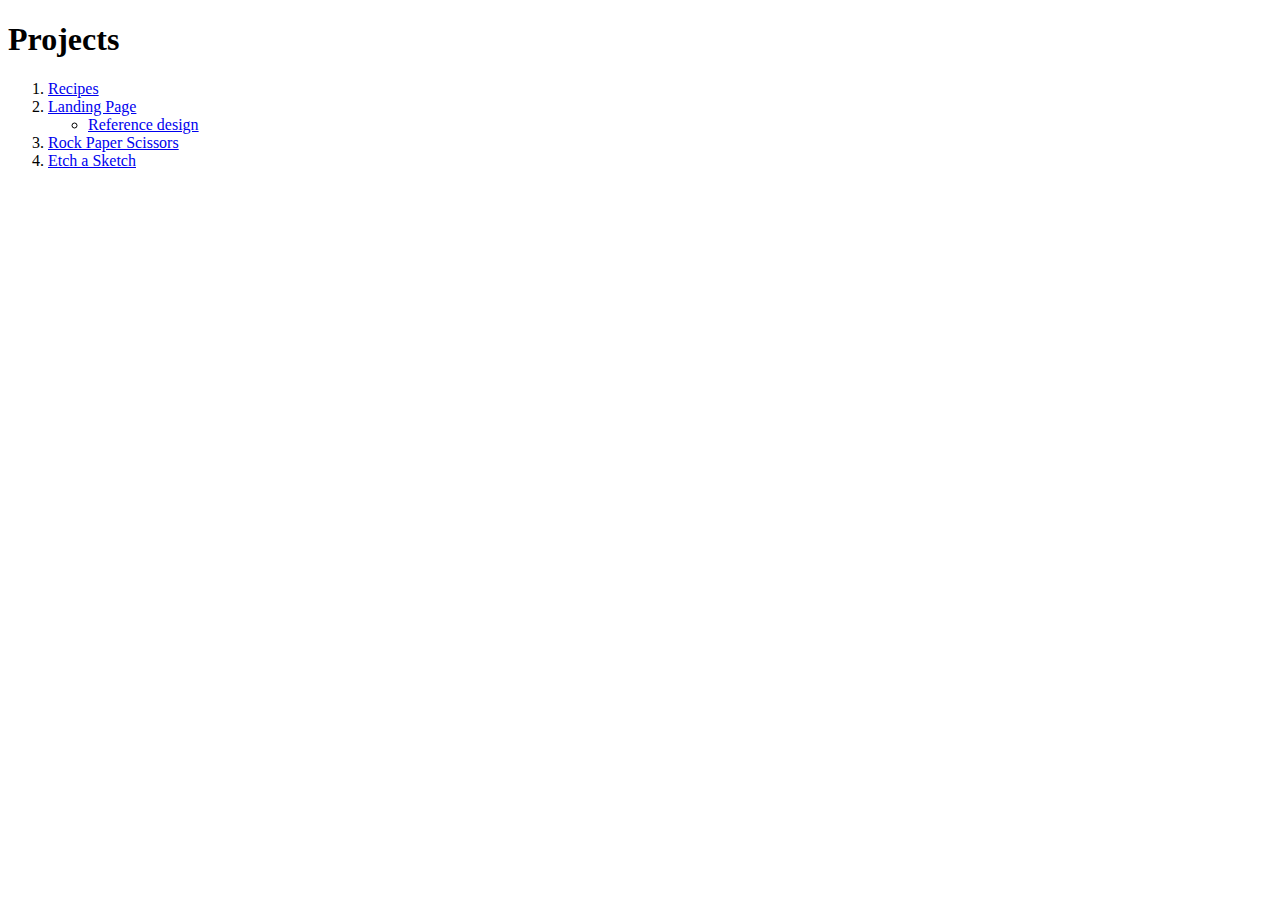
<file: index.html>
<!DOCTYPE html>

<html>
  <head>
    <meta charset="utf-8" />
    <title>The Odin Project Foundation Projects</title>
  </head>

  <body>
    <h1>Projects</h1>
    <ol>
      <li><a href="./01-odin-recipes/index.html">Recipes</a></li>
      <li>
        <a href="./02-landing-page/index.html">Landing Page</a>
        <ul>
          <li>
            <a
              href="https://cdn.statically.io/gh/TheOdinProject/curriculum/main/foundations/html_css/project/odin-project.png"
              >Reference design</a
            >
          </li>
        </ul>
      </li>
      <li>
        <a href="./03-rock-paper-scissors/index.html">Rock Paper Scissors</a>
      </li>
      <li><a href="./04-etch-a-sketch/index.html">Etch a Sketch</a></li>
    </ol>
  </body>
</html>
</file>
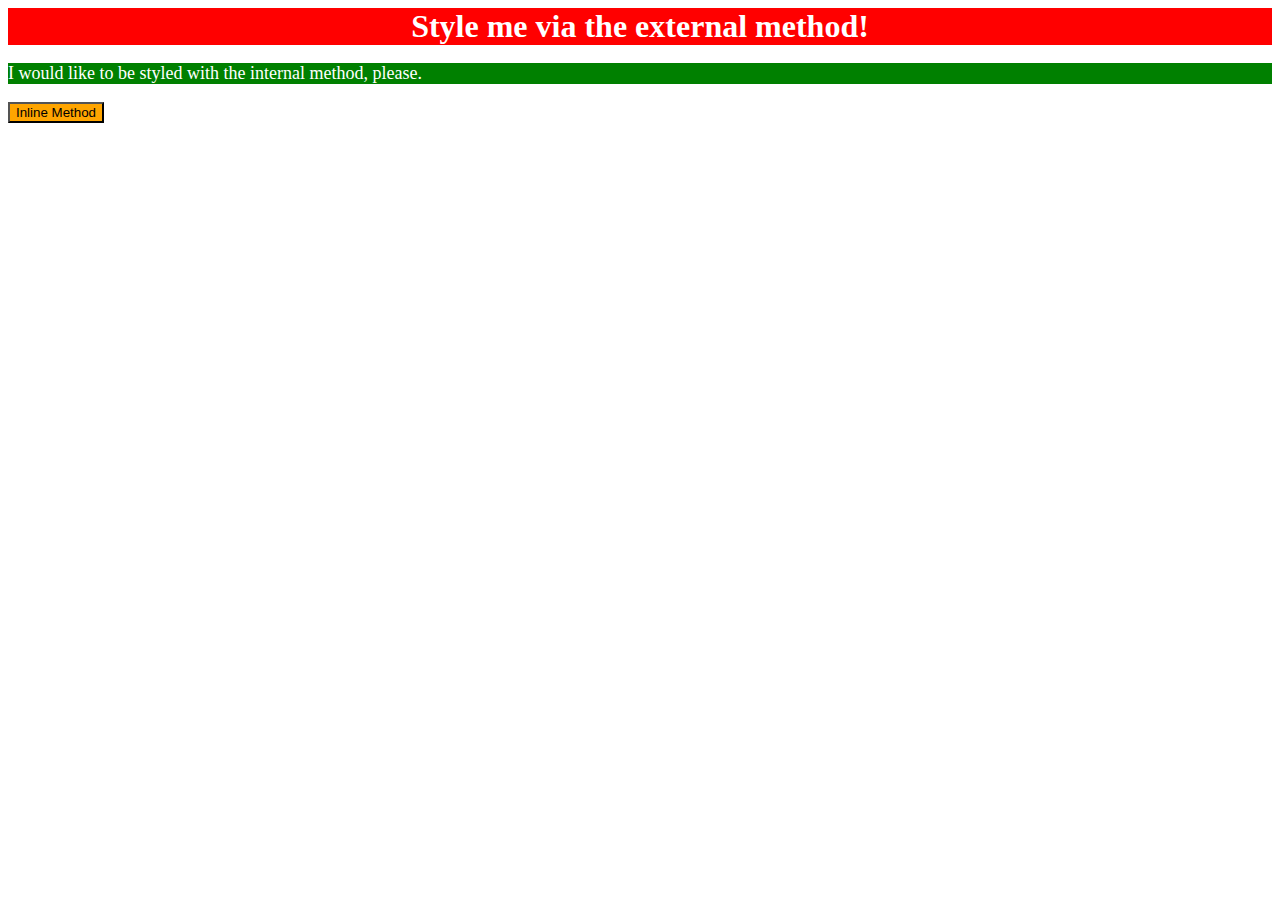
<file: 01-css-methods/index.html>
<!DOCTYPE html>
<html lang="en">
  <head>
    <meta charset="UTF-8">
    <meta http-equiv="X-UA-Compatible" content="IE=edge">
    <meta name="viewport" content="width=device-width, initial-scale=1.0">
    <link rel="stylesheet" href="styles.css">
    <style>
      p {
        background-color: green;
        color: white;
        font-size: 18px;
      }
    </style>
    <title>Methods for Adding CSS</title>
  </head>
  <body>
    <div>Style me via the external method!</div>
    <p>I would like to be styled with the internal method, please.</p>
    <button style="background-color: orange; font-seize:18px;">Inline Method</button>
  </body>
</html>
</file>
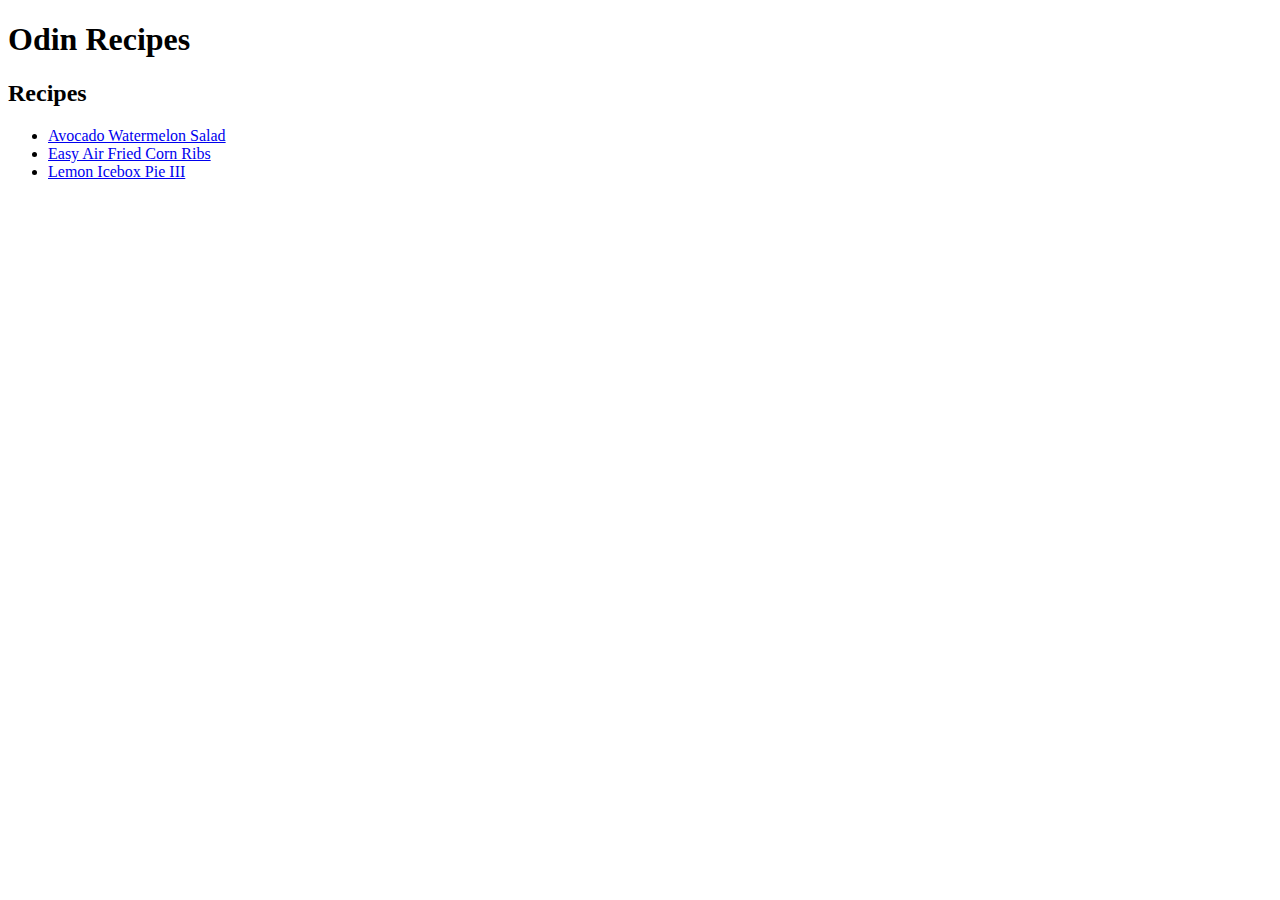
<file: 01-odin-recipes/index.html>
<!DOCTYPE html>

<html>
	<head>
		<meta charset="utf-8">
		<title>Recipes</title>
	</head>

	<body>
		<h1>Odin Recipes</h1>
		<h2>Recipes</h2>
		<ul>
			<li>
				<a href="./recipes/avocado-watermelon-salad.html">
					Avocado Watermelon Salad
				</a>
			</li>
			<li>
				<a href="./recipes/easy-air-fried-corn-ribs.html">
					Easy Air Fried Corn Ribs
				</a>
			</li>
			<li>
				<a href="./recipes/lemon-icebox-pie-iii.html">
					Lemon Icebox Pie III
				</a>
			</li>
		</ul>
	</body>
</html>
</file>
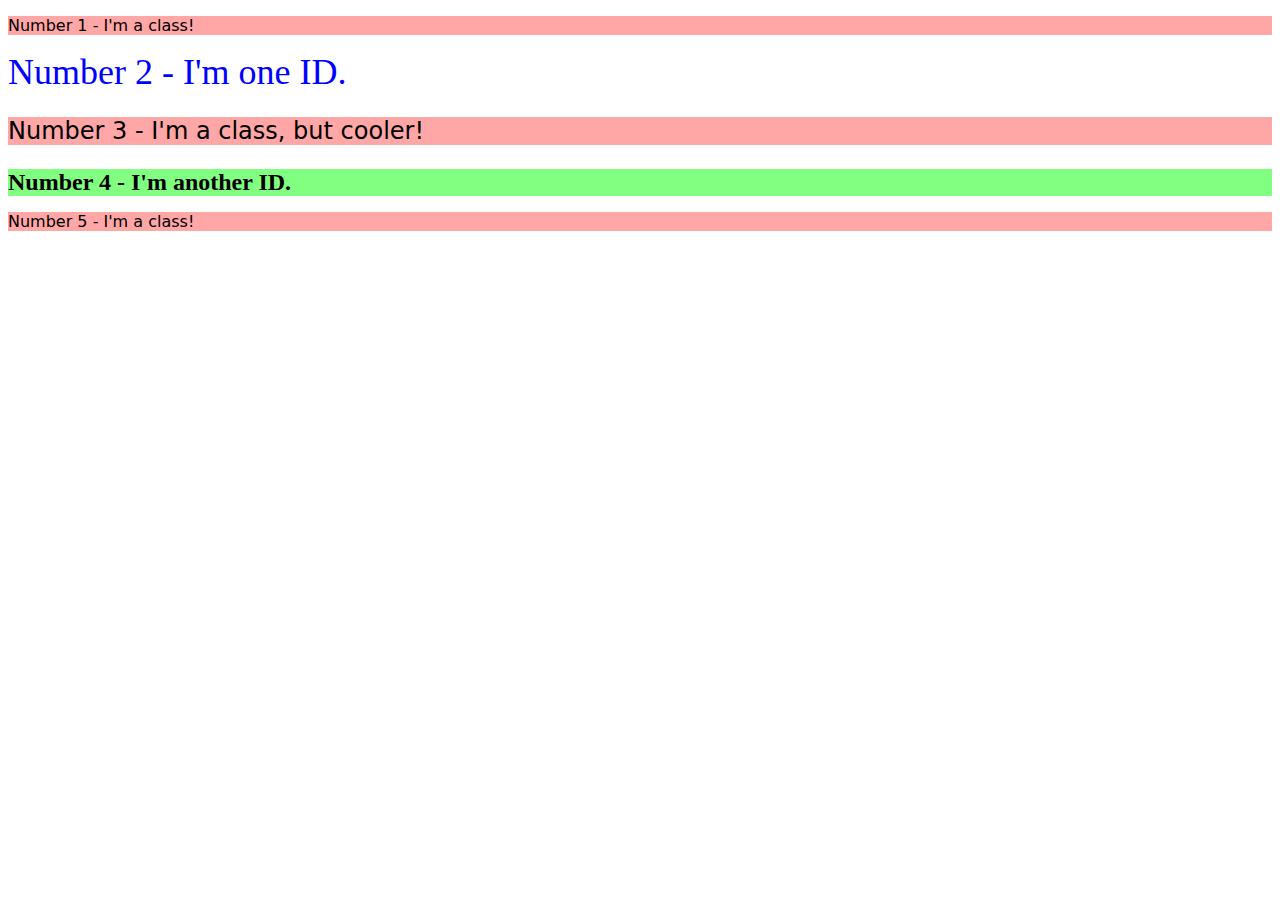
<file: 02-class-id-selectors/index.html>
<!DOCTYPE html>
<html lang="en">
  <head>
    <meta charset="UTF-8">
    <meta http-equiv="X-UA-Compatible" content="IE=edge">
    <meta name="viewport" content="width=device-width, initial-scale=1.0">
    <title>Class and ID Selectors</title>
    <link rel="stylesheet" href="style.css">
  </head>
  <body>
    <p class="default">Number 1 - I'm a class!</p>
    <div id="first">Number 2 - I'm one ID.</div>
    <p class="default cool">Number 3 - I'm a class, but cooler!</p>
    <div id="second">Number 4 - I'm another ID.</div>
    <p class="default">Number 5 - I'm a class!</p>
  </body>
</html>
</file>
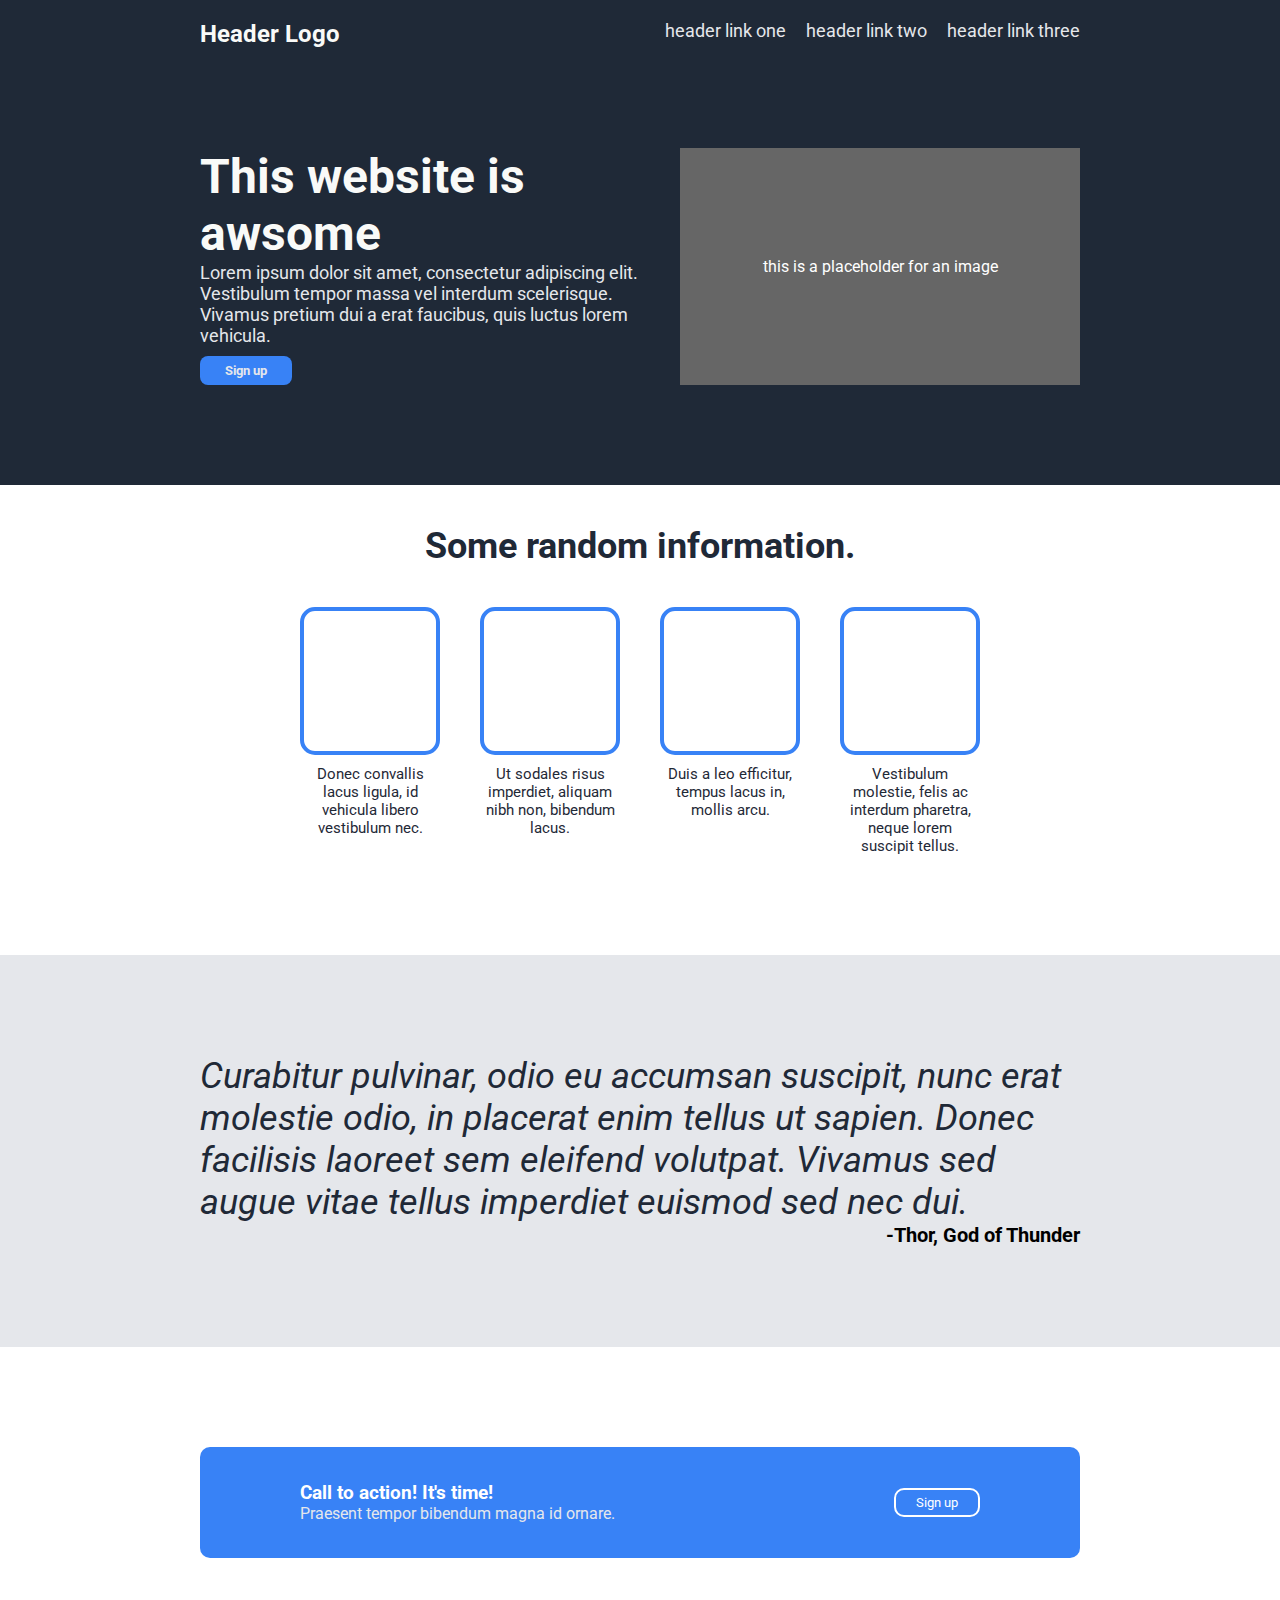
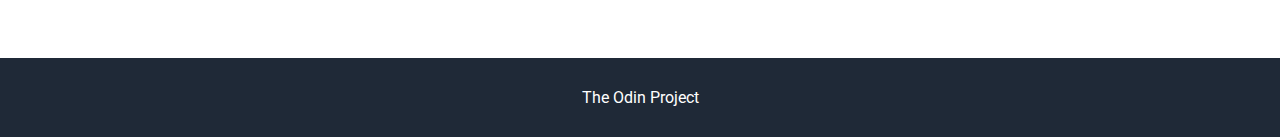
<file: 02-landing-page/index.html>
<!DOCTYPE html>

<html>
	<head>
		<meta charset="utf-8">
		<title>Awesome website</title>
		<link rel="stylesheet" href="styles.css">
		<link rel="preconnect" href="https://fonts.googleapis.com">
		<link rel="preconnect" href="https://fonts.gstatic.com" crossorigin>
		<link href="https://fonts.googleapis.com/css2?family=Roboto:ital,wght@0,400;0,900;1,300&display=swap" rel="stylesheet">
	</head>

	<body>
		<header>
			<p>Header Logo</p>
			<nav>
				<ul>
					<li><a href="#">header link one</a></li>
					<li><a href="#">header link two</a></li>
					<li><a href="#">header link three</a></li>
				</ul>
			</nav>
		</header>

		<main>
			<div class="hero">
				<div class="left-side">
					<h1>This website is awsome</h1>
					<p>Lorem ipsum dolor sit amet, consectetur adipiscing elit. Vestibulum tempor massa vel interdum scelerisque. Vivamus pretium dui a erat faucibus, quis luctus lorem vehicula.</p>
					<button>Sign up</button>
				</div>
				<div class="image-placeholder">
					this is a placeholder for an image
				</div>
			</div>

			<div class="information">
				<h2>Some random information.</h2>
				<div class="card-container">
					<div class="card">
						<div class="image-placeholder"></div>
						<p>Donec convallis lacus ligula, id vehicula libero vestibulum nec.</p>
					</div>
					<div class="card">
						<div class="image-placeholder"></div>
						<p>Ut sodales risus imperdiet, aliquam nibh non, bibendum lacus.</p>
					</div>
					<div class="card">
						<div class="image-placeholder"></div>
						<p>Duis a leo efficitur, tempus lacus in, mollis arcu.</p>
					</div>
					<div class="card">
						<div class="image-placeholder"></div>
						<p>Vestibulum molestie, felis ac interdum pharetra, neque lorem suscipit tellus.</p>
					</div>
				</div>
			</div>

			<div class="quote">
				<p>Curabitur pulvinar, odio eu accumsan suscipit, nunc erat molestie odio, in placerat enim tellus ut sapien. Donec facilisis laoreet sem eleifend volutpat. Vivamus sed augue vitae tellus imperdiet euismod sed nec dui.</p>
				<p>-Thor, God of Thunder</p>
			</div>

			<div class="action">
				<div class="left">
					<h3>Call to action! It's time!</h3>
					<p>Praesent tempor bibendum magna id ornare.</p>
				</div>
				<div class="button">
					<button>Sign up</button>
				</div>
			</div>
		</main>

		<footer>
			The Odin Project
		</footer>
	</body>
</html>
</file>
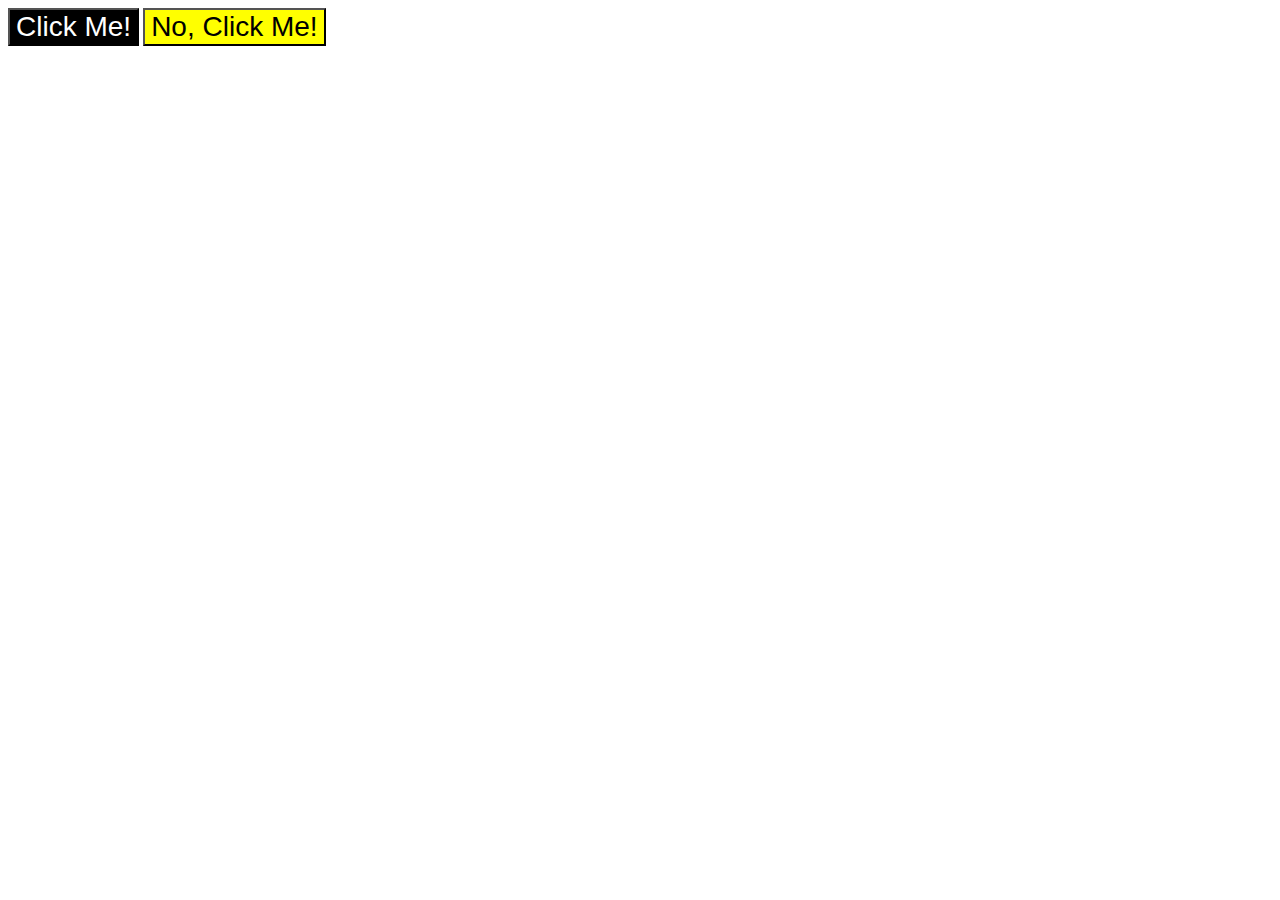
<file: 03-grouping-selectors/index.html>
<!DOCTYPE html>
<html lang="en">
  <head>
    <meta charset="UTF-8">
    <meta http-equiv="X-UA-Compatible" content="IE=edge">
    <meta name="viewport" content="width=device-width, initial-scale=1.0">
    <title>Grouping Selectors</title>
    <link rel="stylesheet" href="style.css">
  </head>
  <body>
    <button class="black">Click Me!</button>
    <button class="yellow">No, Click Me!</button>
  </body>
</html>
</file>
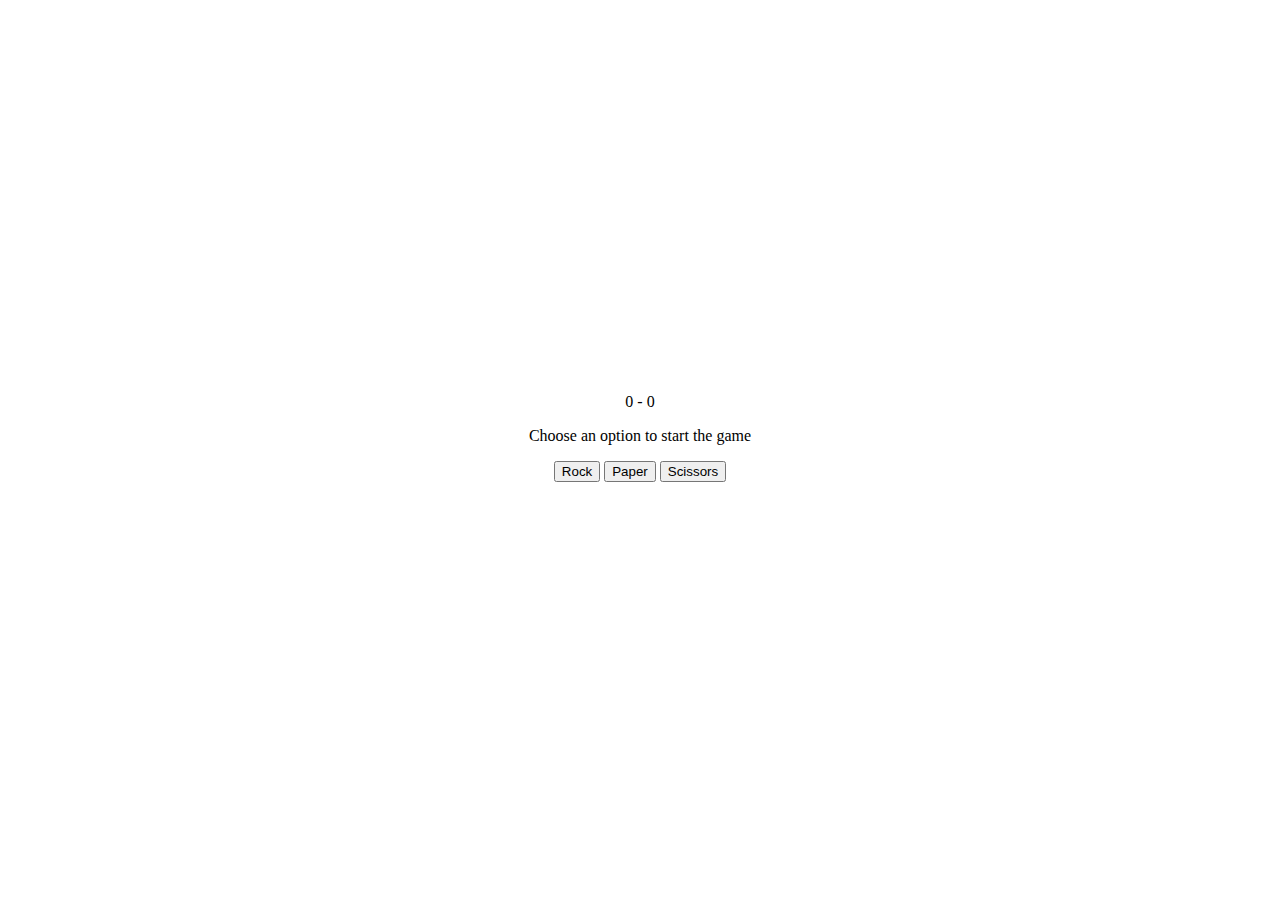
<file: 03-rock-paper-scissors/index.html>
<!DOCTYPE html>

<html>
  <head>
    <meta charset="UTF-8" />
    <meta name="viewport" content="width=device-width" />
    <title>Rock Paper Scissors</title>
    <script src="index.js" defer></script>
    <link rel="stylesheet" href="styles.css">
  </head>
  <body>
    <div class="container">
      <div class="board">
        <p id="score">0 - 0</p>
        <p id="result">Choose an option to start the game</p>
      </div>
      <div class="player-choices">
        <button class="player-selection">Rock</button>
        <button class="player-selection">Paper</button>
        <button class="player-selection">Scissors</button>
      </div>
      <button id="restart">New game</button>
    </div>
  </body>
</html>
</file>
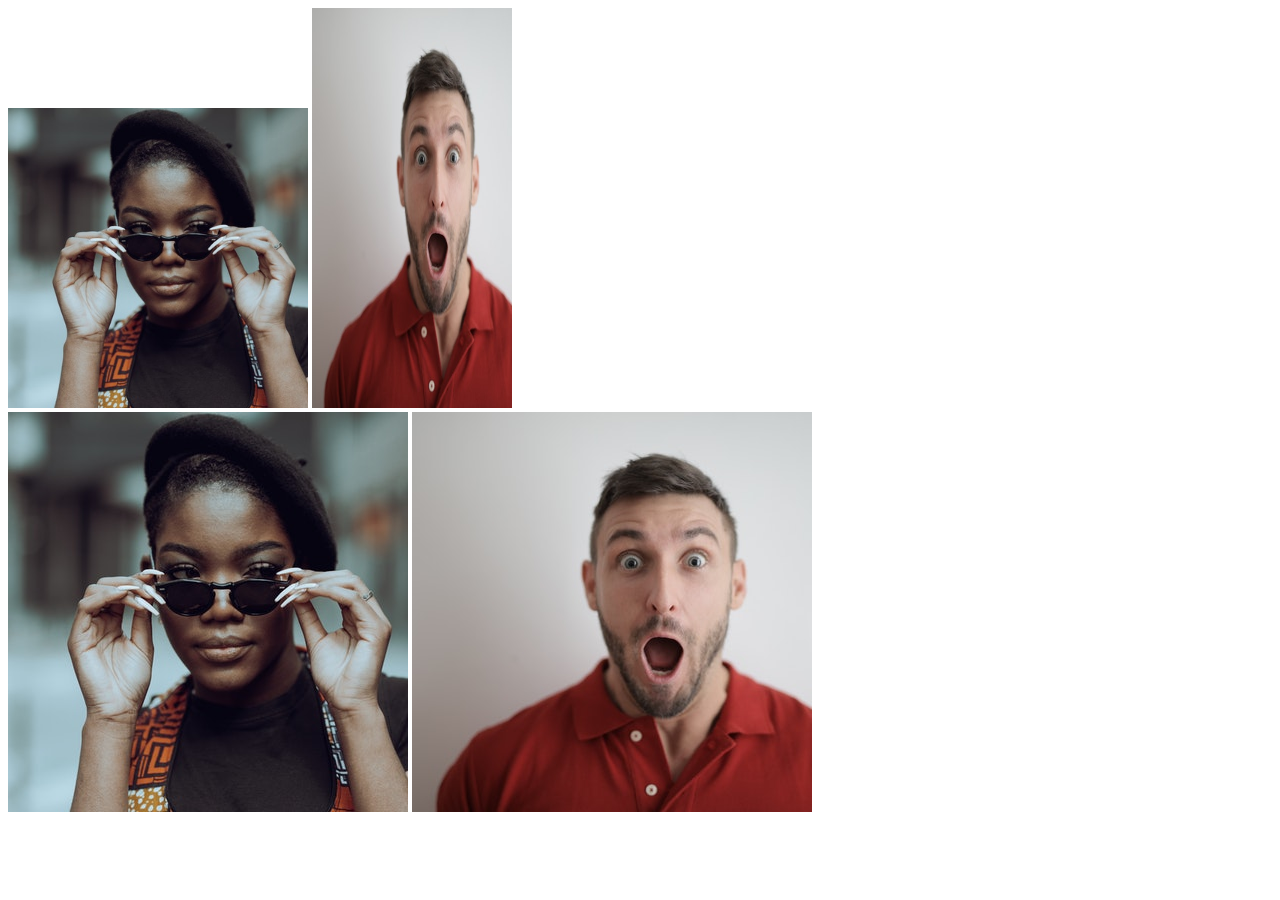
<file: 04-chaining-selectors/index.html>
<!DOCTYPE html>
<html lang="en">
  <head>
    <meta charset="UTF-8">
    <meta http-equiv="X-UA-Compatible" content="IE=edge">
    <meta name="viewport" content="width=device-width, initial-scale=1.0">
    <title>Chaining Selectors</title>
    <link rel="stylesheet" href="style.css">
  </head>
  <body>
    <!-- Use the classes BELOW this line -->
    <div>
      <img class="avatar proportioned" src="./pexels-katho-mutodo-8434791.jpg" alt="">
      <img class="avatar distorted" src="./pexels-andrea-piacquadio-3777931.jpg" alt="">
    </div>
    <!-- Use the classes ABOVE this line -->
    <div>
      <img class="original proportioned" src="./pexels-katho-mutodo-8434791.jpg" alt="">
      <img class="original distorted" src="./pexels-andrea-piacquadio-3777931.jpg" alt="">
    </div>
  </body>
</html>
</file>
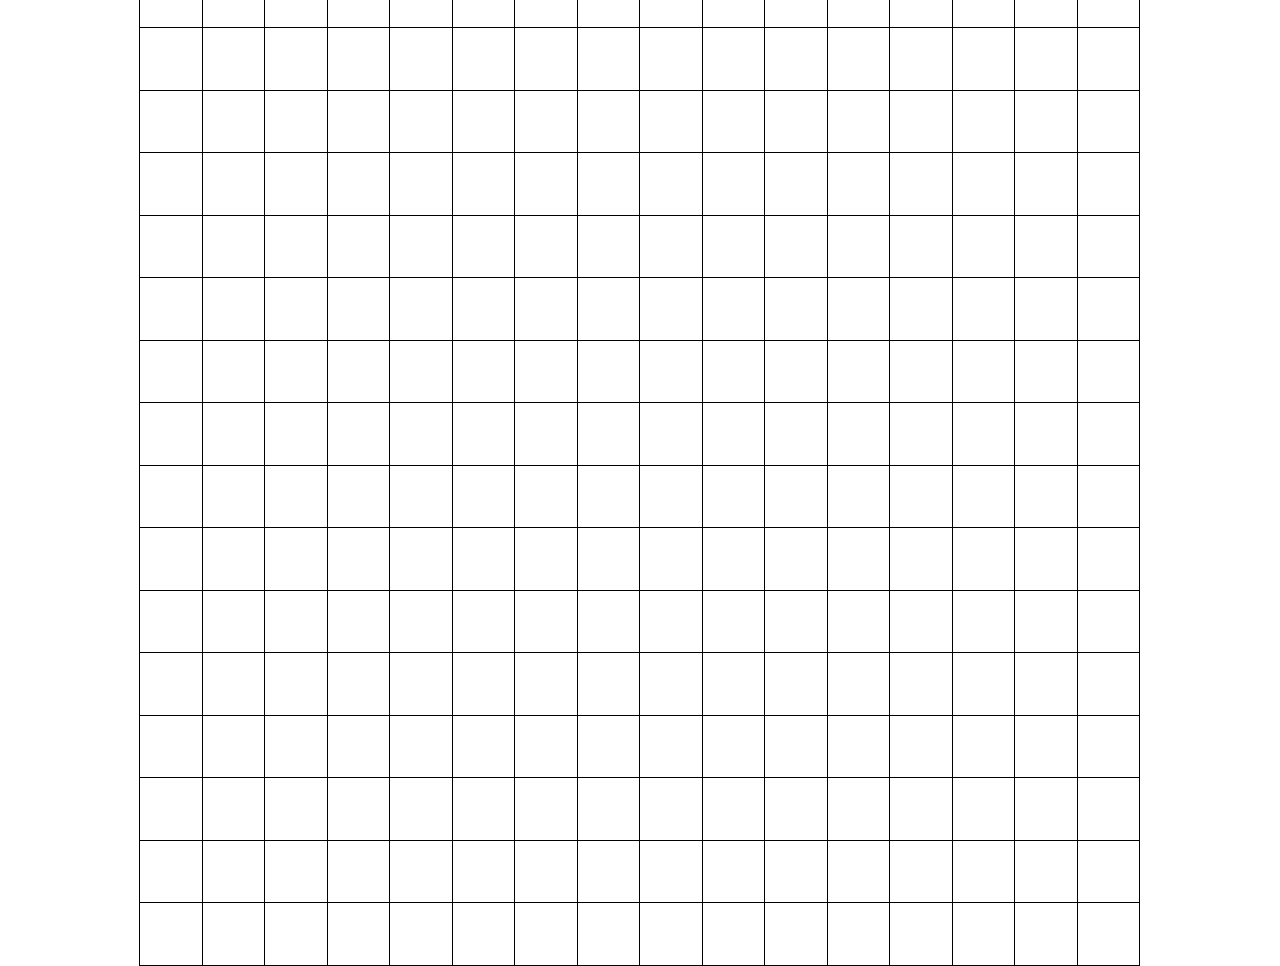
<file: 04-etch-a-sketch/index.html>
<!DOCTYPE html>
<html>
  <head>
    <meta charset="UTF-8" />
    <meta name="viewport" />
    <script src="script.js" defer></script>
    <link rel="stylesheet" href="styles.css" type="text/css" media="all" />
    <title>Etch-a-Sketch</title>
  </head>
  <body>
    <div class="container">
      <div class="menu">
        <input
          type="range"
          name="grid-selector"
          id="grid-selector"
          value="16"
          min="16"
          max="100"
        />
        <button id="reset">reset</button>
      </div>
      <div id="grid"></div>
    </div>
  </body>
</html>
</file>
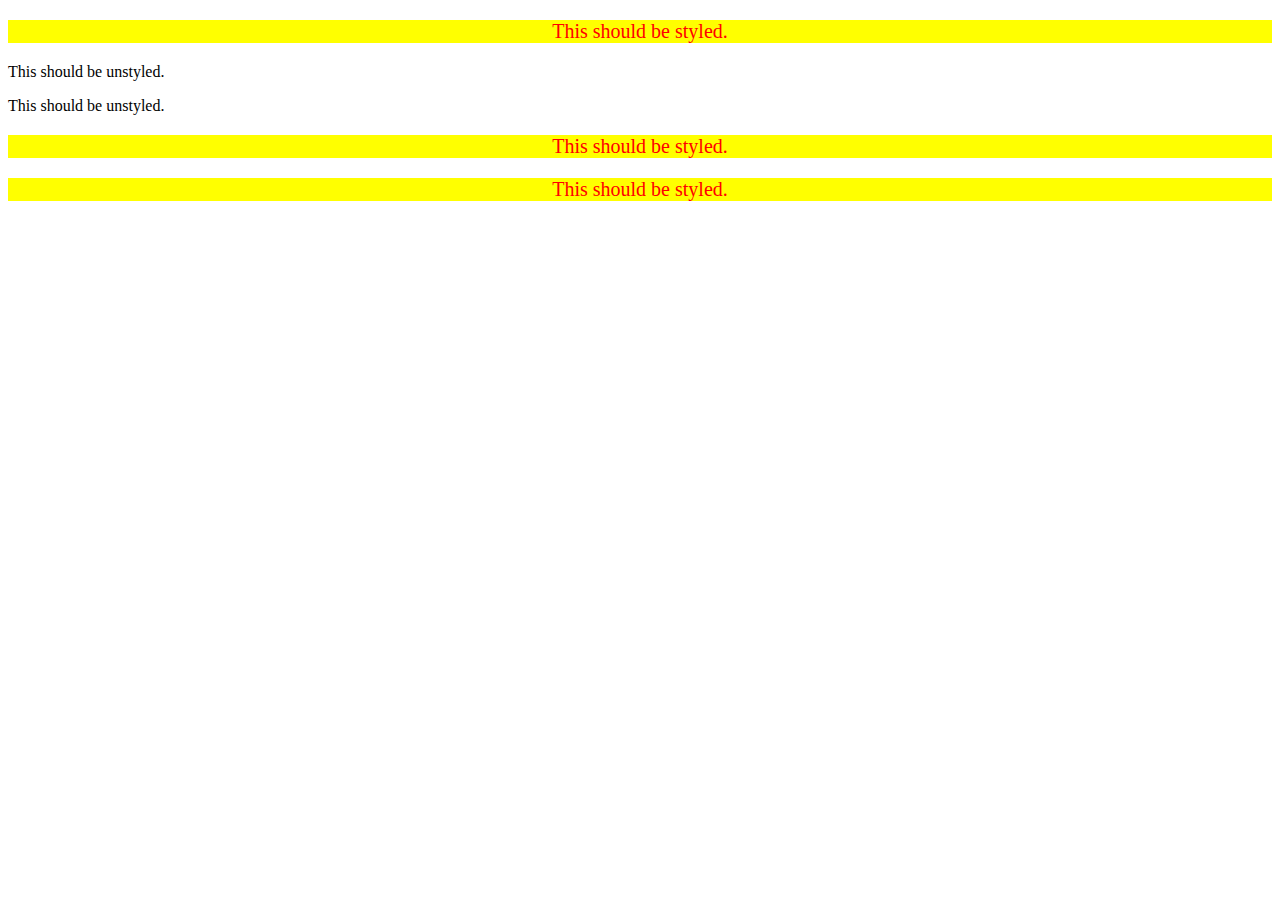
<file: 05-descendant-combinator/index.html>
<!DOCTYPE html>
<html lang="en">
  <head>
    <meta charset="UTF-8">
    <meta http-equiv="X-UA-Compatible" content="IE=edge">
    <meta name="viewport" content="width=device-width, initial-scale=1.0">
    <title>Descendant Combinator</title>
    <link rel="stylesheet" href="style.css">
  </head>
  <body>
    <div class="container">
      <p class="text">This should be styled.</p>
    </div>
    <p class="text">This should be unstyled.</p>
    <p class="text">This should be unstyled.</p>
    <div class="container">
      <p class="text">This should be styled.</p>
      <p class="text">This should be styled.</p>
    </div>
  </body>
</html>
</file>
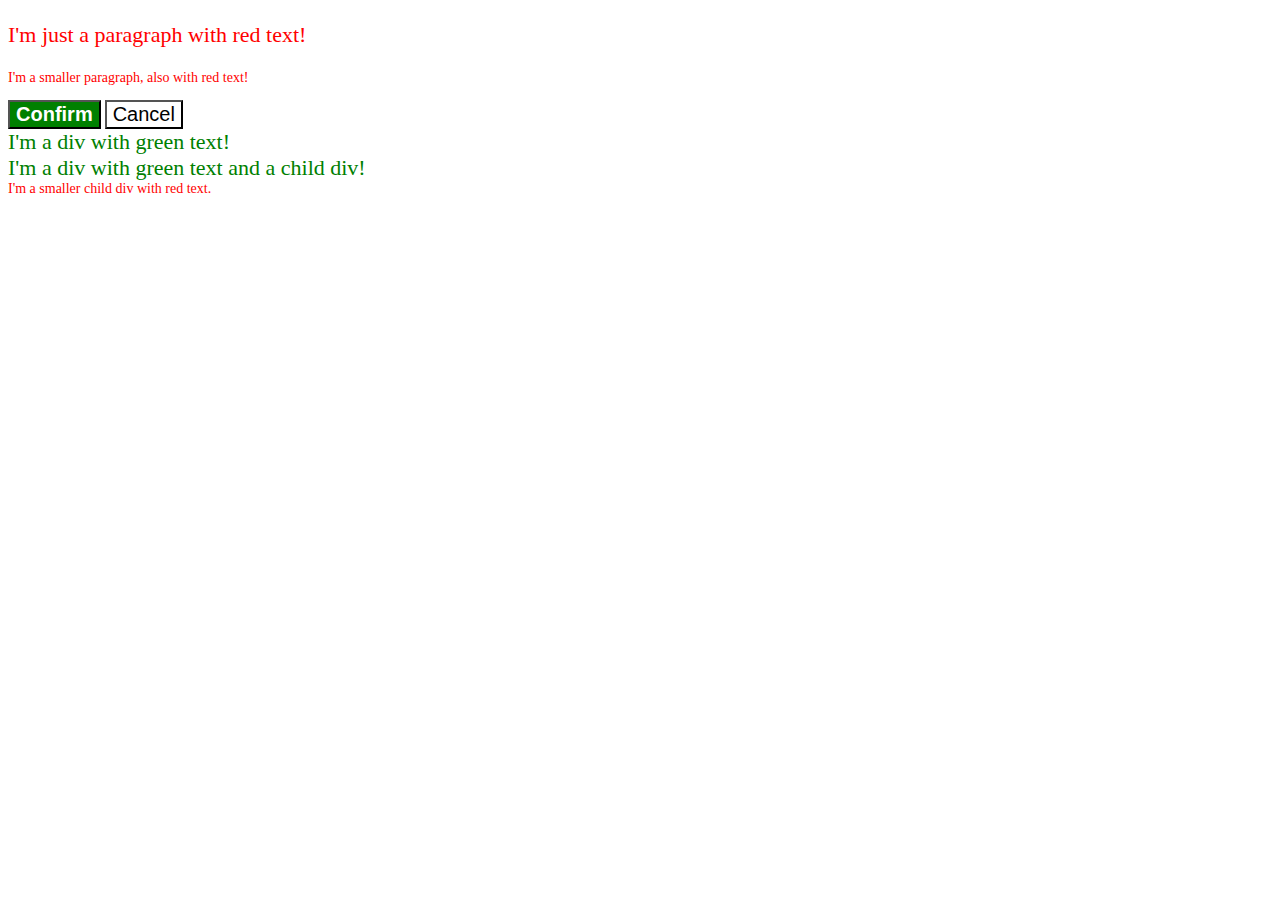
<file: 06-cascade-fix/index.html>
<!DOCTYPE html>
<html lang="en">
  <head>
    <meta charset="UTF-8">
    <meta http-equiv="X-UA-Compatible" content="IE=edge">
    <meta name="viewport" content="width=device-width, initial-scale=1.0">
    <title>Fix the Cascade</title>
    <link rel="stylesheet" href="style.css">
  </head>
  <body>
    <p class="para">I'm just a paragraph with red text!</p>
    <p class="para small-para">I'm a smaller paragraph, also with red text!</p>

    <button id="confirm-button" class="button confirm">Confirm</button>
    <button id="cancel-button" class="button cancel">Cancel</button>

    <div class="text">I'm a div with green text!</div>
    <div class="text">I'm a div with green text and a child div!
      <div class="text child">I'm a smaller child div with red text.</div>
    </div>
  </body>
</html>
</file>
<file: 01-css-methods/styles.css>
div {
	background-color: red;
	color: white;
	font-size: 32px;
	text-align: center;
	font-weight: bold;
}
</file>
<file: 02-class-id-selectors/style.css>
.default {
	background-color: #ffa7a7;
	font-family: "Verdana", "DejaVu Sans", sans-serif;
}

.cool {
	font-size: 24px;
}

#first {
	color: blue;
	font-size: 36px;
}

#second {
	background-color: rgb(128, 255, 128);
	font-size: 24px;
	font-weight: bold;
}
</file>
<file: 02-landing-page/styles.css>
* {
	margin: 0;
	padding: 0;
	font-family: 'Roboto', sans-serif;
}

header, .hero, .information, .quote, .action, footer {
	padding: 0 200px;
}

header, .hero, footer {
	display: flex;
	background-color: #1F2937;
	padding-bottom: 100px;
}

header {
	padding-top: 20px;
}

header p {
	font-size: 24px;
	font-weight: bold;
	color: #F9FAF8;
}

nav {
	margin-left: auto;
}

header ul {
	display: flex;
	list-style: none;
	gap: 20px;
}

header ul, .hero p {
	font-size: 18px;
	color: #E5E7EB;
}

a {
	text-decoration: none;
	color: inherit;
}

.hero {
	display: flex;
}

.hero h1 {
	font-size: 48px;
	font-weight: bold;
	color: #F9FAF8;
}

.hero button {
	background-color: #3882F6;
	font-weight: bold;
	color: #E5E7EB;
	border: none;
	border-radius: 8px;
	padding: 7px 25px;
	margin-top: 10px
}

.hero .image-placeholder {
	display: flex;
	justify-content: center;
	align-items: center;
	background-color: #666;
	color: white;
	margin-left: 30px;
	width: 400px;
	min-height: 200px;
	flex-shrink: 0;
}

.information {
	text-align: center;
	padding-bottom: 100px;
}

.information h2 {
	font-size: 36px;
	font-weight: bold;
	color: #1F2937;
	margin: 40px 0;
}

.card-container {
	display: flex;
	gap: 40px;
	justify-content: center;
}

.card {
	max-width: 140px;
}

.card .image-placeholder {
	height: 140px;
	border: 4px solid #3882F6;
	border-radius: 15px;
	margin-bottom: 10px;
}

.card p {
	color: #1F2937;
	font-size: 15px;
}

.quote {
	padding-top: 100px;
	padding-bottom: 100px;
	background-color: #E5E7EB;
	text-align: right;
	font-weight: bold;
	font-size: 20px;
}

.quote p:first-child {
	font-size: 36px;
	font-weight: lighter;
	font-style: italic;
	color: #1F2937;
	text-align: left;
}

.action {
	display: flex;
	align-items: center;
	background-color: #3882F6;
	border-radius: 10px;
	color: white;
	padding: 35px 100px;
	margin: 100px 200px;
}

.action p {
	color: #E5E7EB;
}

.action .button {
	margin-left: auto;
}

.action button {
	border: 2px solid white;
	border-radius: 10px;
	background-color: #3882F6;
	color: white;
	padding: 5px 20px;
}

footer {
	padding: 30px 0;
	justify-content: center;
	color: white;
}
</file>
<file: 03-grouping-selectors/style.css>
.black, .yellow {
	font-size: 28px;
	font-family: "Helvetica", "Times New Roman", sans-serif;
}

.black {
	background-color: black;
	color: white;
}

.yellow {
	background-color: yellow;
}
</file>
<file: 03-rock-paper-scissors/styles.css>
* {
	/*margin: 0;*/
	/*padding: 0;*/
}
body {
	margin: 0;
	height: 100vh;
	display: flex;
	align-items: center;
	justify-content: center;
	text-align: center;
}


#restart {
	margin-top: 20px;
}
</file>
<file: 04-chaining-selectors/style.css>
.avatar.proportioned {
	width: 300px;
	height: auto;
}

.avatar.distorted {
	width: 200px;
	height: 400px;
}
</file>
<file: 04-etch-a-sketch/styles.css>
* {
	margin: 0;
	padding: 0;
}

body {
	display: flex;
	height: 100vh;
	justify-content: center;
	align-items: center;
}


#grid {
	width: 1000px;
	height: 1000px;
	flex-shrink: 0;
	display: flex;
	flex-direction: column;
}

.row {
	flex: 1;
	display: flex;
	flex-shrink: 0;
}

.cell {
	flex: 1;
	margin-top: -1px;
	margin-left: -1px;
	border: 1px solid black;
}

.marked {
	background-color: #640b8a;
}

.menu {
	text-align: center;
	margin-bottom: 10px;
}
</file>
<file: 05-descendant-combinator/style.css>
.container .text {
	background-color: yellow;
	color: red;
	font-size: 20px;
	text-align: center;
}
</file>
<file: 06-cascade-fix/style.css>
.para,
.small-para {
  color: hsl(0, 100%, 50%);
}

.para {
  font-size: 22px;
}

.small-para {
  font-size: 14px;
}

.button {
  background-color: rgb(255, 255, 255);
  color: rgb(0, 0, 0);
  font-size: 20px;
}

.confirm {
  background: green;
  color: white;
  font-weight: bold;
}

.text .child {
  color: red;
  font-size: 14px;
}

.text {
  color: green;
  font-size: 22px;
}
</file>
